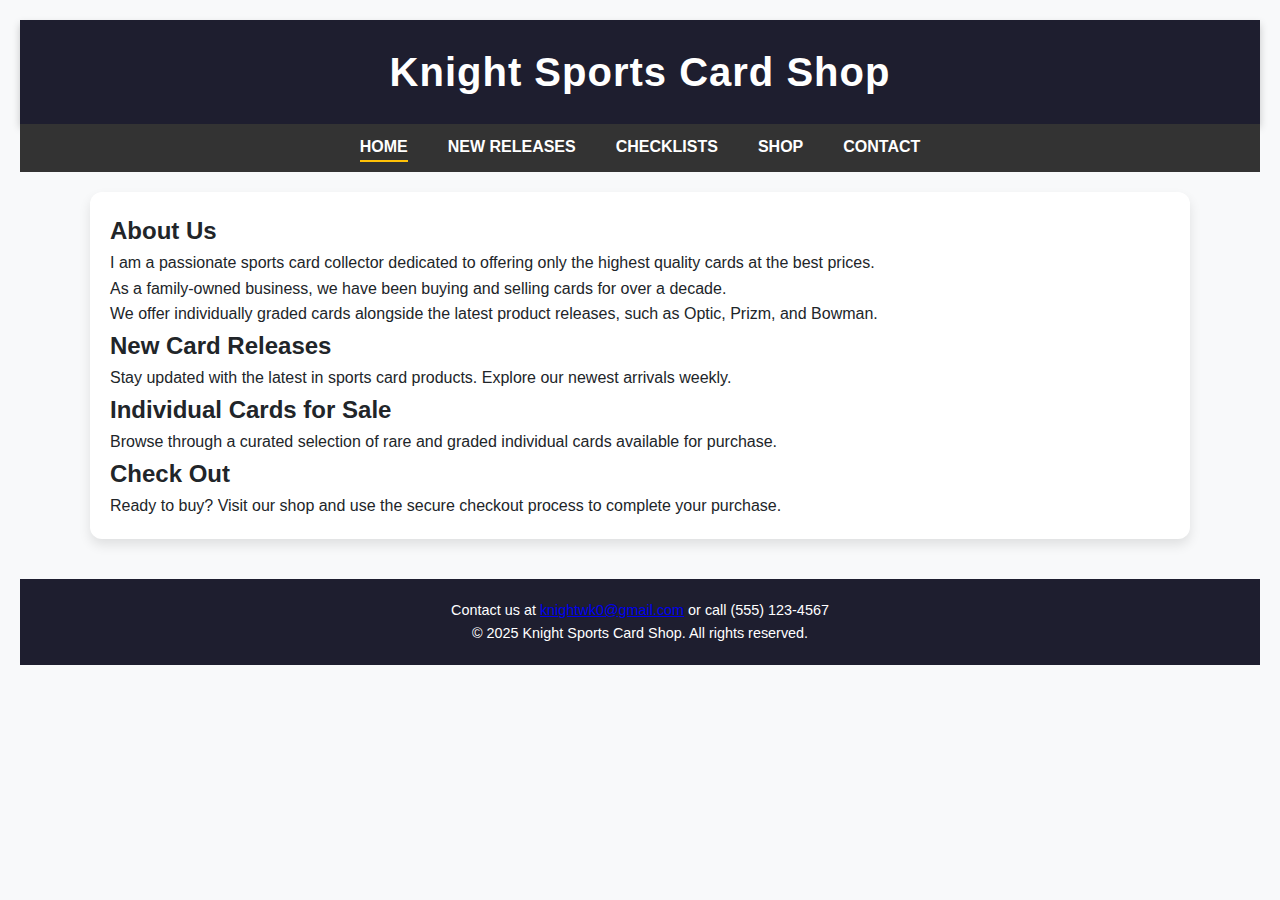
<file: index.html>
<!DOCTYPE html>
<html lang="en">
<head>
  <meta charset="UTF-8">
  <title>Knight Sports Card Shop</title>
  <link rel="stylesheet" href="style.css">
</head>
<body>
  <header>
    <h1>Knight Sports Card Shop</h1>
  </header>
  <nav>
    <a href="index.html" class="active">Home</a>
    <a href="releases.html">New Releases</a>
    <a href="checklists.html">Checklists</a>
    <a href="shop.html">Shop</a>
    <a href="contact.html">Contact</a>
  </nav>
  <main>
    <section>
      <h2>About Us</h2>
      <p>I am a passionate sports card collector dedicated to offering only the highest quality cards at the best prices.</p>
      <p>As a family-owned business, we have been buying and selling cards for over a decade.</p>
      <p>We offer individually graded cards alongside the latest product releases, such as Optic, Prizm, and Bowman.</p>
    </section>
    <section>
      <h2>New Card Releases</h2>
      <p>Stay updated with the latest in sports card products. Explore our newest arrivals weekly.</p>
    </section>
    <section>
      <h2>Individual Cards for Sale</h2>
      <p>Browse through a curated selection of rare and graded individual cards available for purchase.</p>
    </section>
    <section>
      <h2>Check Out</h2>
      <p>Ready to buy? Visit our shop and use the secure checkout process to complete your purchase.</p>
    </section>
  </main>
  <footer>
    <p>Contact us at <a href="mailto:knightwk0@gmail.com">knightwk0@gmail.com</a> or call (555) 123-4567</p>
    <p>&copy; 2025 Knight Sports Card Shop. All rights reserved.</p>
  </footer>
</body>
</html>
</file>
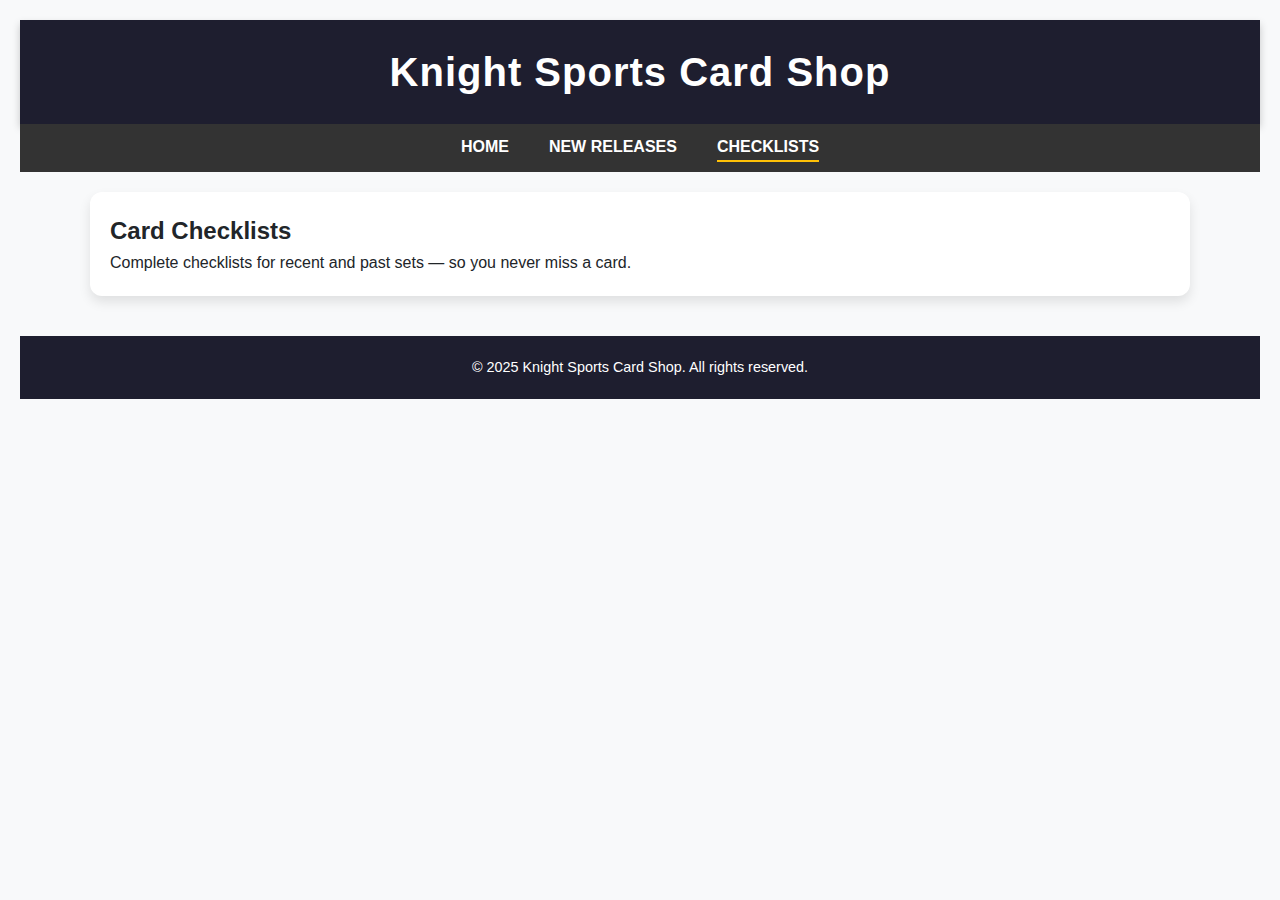
<file: checklists.html>
<!DOCTYPE html>
<html lang="en">
<head>
  <meta charset="UTF-8">
  <title>Card Checklists - Knight Card Shop</title>
  <link rel="stylesheet" href="style.css">
</head>
<body>
  <header>
    <h1>Knight Sports Card Shop</h1>
  </header>
  <nav>
    <a href="index.html">Home</a>
    <a href="releases.html">New Releases</a>
    <a href="checklists.html" class="active">Checklists</a>
  </nav>
  <main>
    <h2>Card Checklists</h2>
    <p>Complete checklists for recent and past sets — so you never miss a card.</p>
  </main>
  <footer>
    &copy; 2025 Knight Sports Card Shop. All rights reserved.
  </footer>
</body>
</html>
</file>
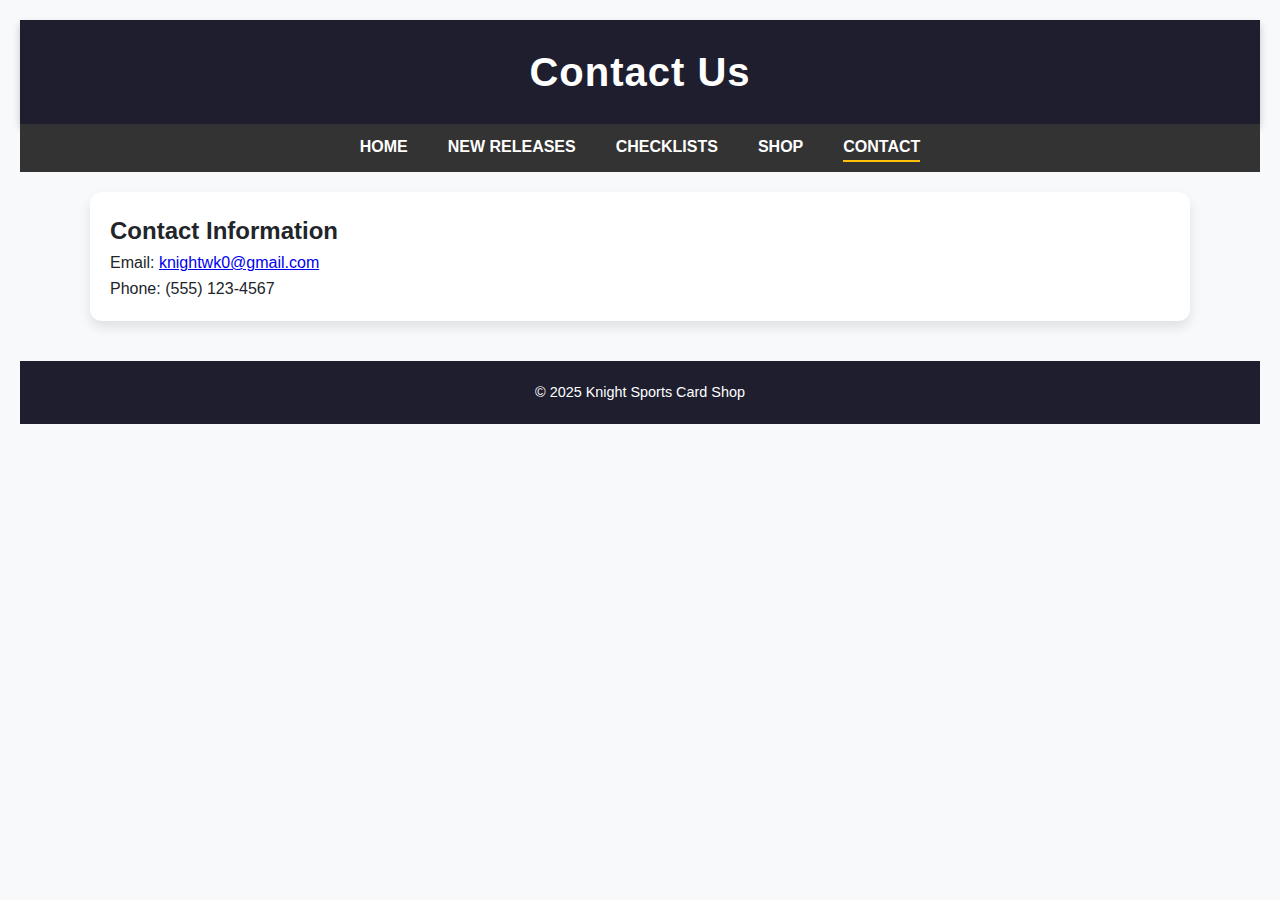
<file: contact.html>
<!DOCTYPE html>
<html lang="en">
<head>
  <meta charset="UTF-8">
  <title>Contact - Knight Sports Card Shop</title>
  <link rel="stylesheet" href="style.css">
</head>
<body>
  <header>
    <h1>Contact Us</h1>
  </header>
  <nav>
    <a href="index.html">Home</a>
    <a href="releases.html">New Releases</a>
    <a href="checklists.html">Checklists</a>
    <a href="shop.html">Shop</a>
    <a href="contact.html" class="active">Contact</a>
  </nav>
  <main>
    <h2>Contact Information</h2>
    <p>Email: <a href="mailto:knightwk0@gmail.com">knightwk0@gmail.com</a></p>
    <p>Phone: (555) 123-4567</p>
  </main>
  <footer>
    &copy; 2025 Knight Sports Card Shop
  </footer>
</body>
</html>
</file>
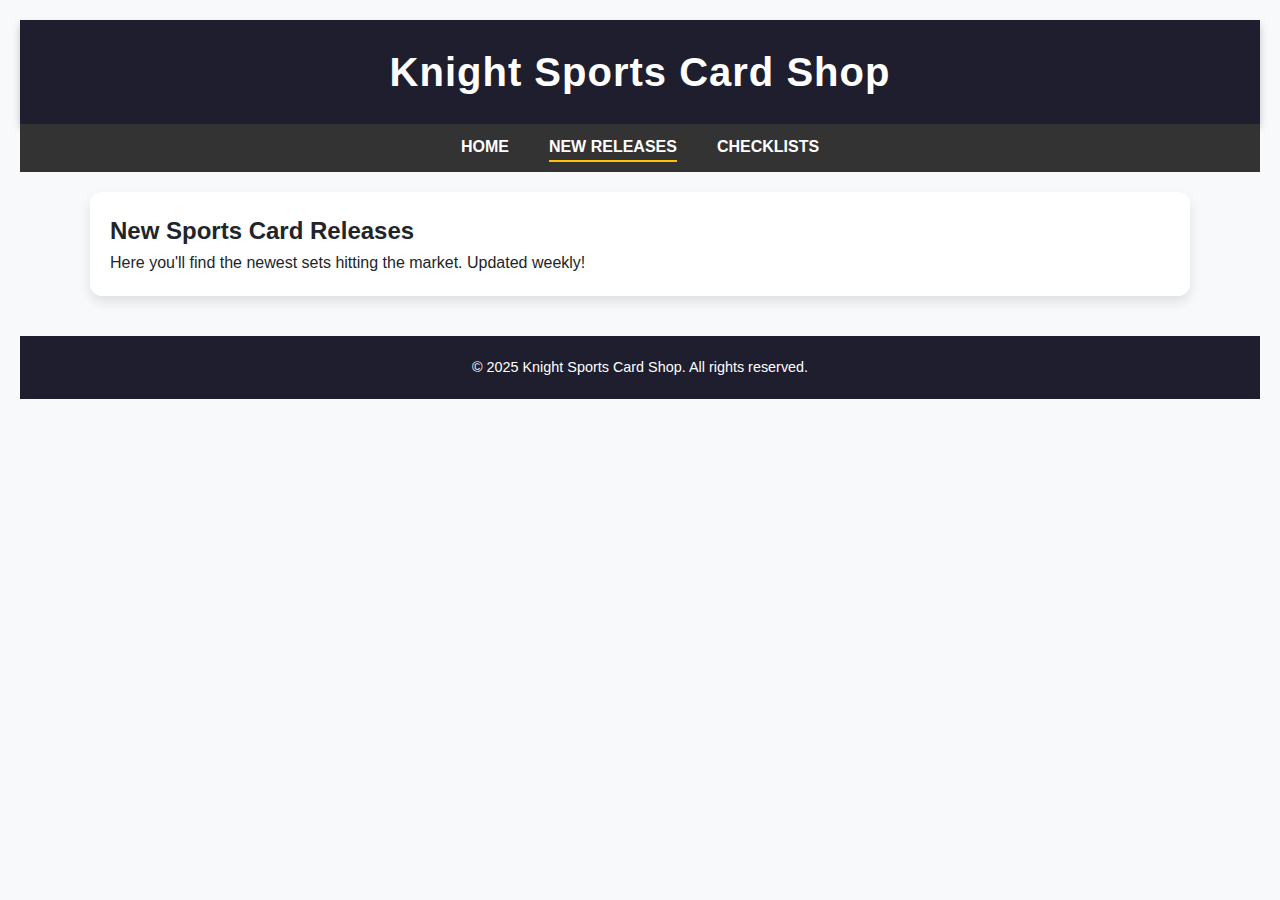
<file: releases.html>
<!DOCTYPE html>
<html lang="en">
<head>
  <meta charset="UTF-8">
  <title>New Releases - Knight Card Shop</title>
  <link rel="stylesheet" href="style.css">
</head>
<body>
  <header>
    <h1>Knight Sports Card Shop</h1>
  </header>
  <nav>
    <a href="index.html">Home</a>
    <a href="releases.html" class="active">New Releases</a>
    <a href="checklists.html">Checklists</a>
  </nav>
  <main>
    <h2>New Sports Card Releases</h2>
    <p>Here you'll find the newest sets hitting the market. Updated weekly!</p>
  </main>
  <footer>
    &copy; 2025 Knight Sports Card Shop. All rights reserved.
  </footer>
</body>
</html>
</file>
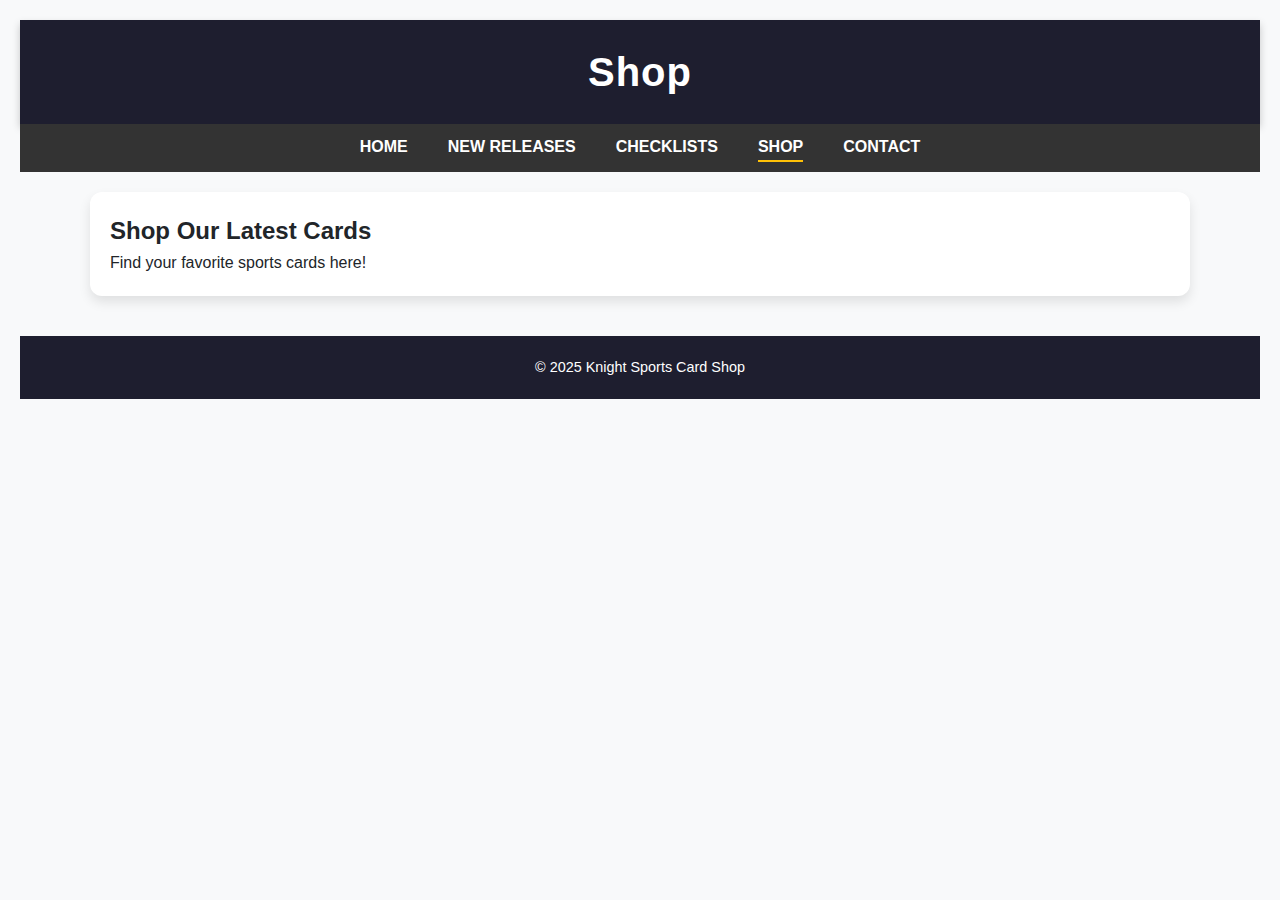
<file: shop.html>
<!DOCTYPE html>
<html lang="en">
<head>
  <meta charset="UTF-8">
  <title>Shop - Knight Sports Card Shop</title>
  <link rel="stylesheet" href="style.css">
</head>
<body>
  <header>
    <h1>Shop</h1>
  </header>
  <nav>
    <a href="index.html">Home</a>
    <a href="releases.html">New Releases</a>
    <a href="checklists.html">Checklists</a>
    <a href="shop.html" class="active">Shop</a>
    <a href="contact.html">Contact</a>
  </nav>
  <main>
    <h2>Shop Our Latest Cards</h2>
    <p>Find your favorite sports cards here!</p>
  </main>
  <footer>
    &copy; 2025 Knight Sports Card Shop
  </footer>
</body>
</html>
</file>
<file: style.css>
/* Base reset and layout */
* {
  margin: 0;
  padding: 0;
  box-sizing: border-box;
}

body {
  font-family: 'Segoe UI', Tahoma, Geneva, Verdana, sans-serif;
  background-color: #f8f9fa;
  color: #212529;
  line-height: 1.6;
  padding: 20px;
}

header {
  background-color: #1e1e2f;
  color: #ffffff;
  padding: 20px 40px;
  text-align: center;
  box-shadow: 0 4px 8px rgba(0,0,0,0.2);
}

header h1 {
  font-size: 2.5rem;
  font-weight: bold;
  letter-spacing: 1px;
}

nav {
  background-color: #333;
  display: flex;
  justify-content: center;
  padding: 10px 0;
}

nav a {
  color: white;
  text-decoration: none;
  margin: 0 20px;
  font-weight: bold;
  text-transform: uppercase;
}

nav a:hover,
nav a.active {
  border-bottom: 2px solid #ffc107;
}

main {
  max-width: 1100px;
  margin: 20px auto;
  padding: 20px;
  background-color: #ffffff;
  border-radius: 12px;
  box-shadow: 0 6px 12px rgba(0,0,0,0.1);
}

footer {
  text-align: center;
  margin-top: 40px;
  padding: 20px;
  background-color: #1e1e2f;
  color: white;
  font-size: 0.9rem;
}
</file>
